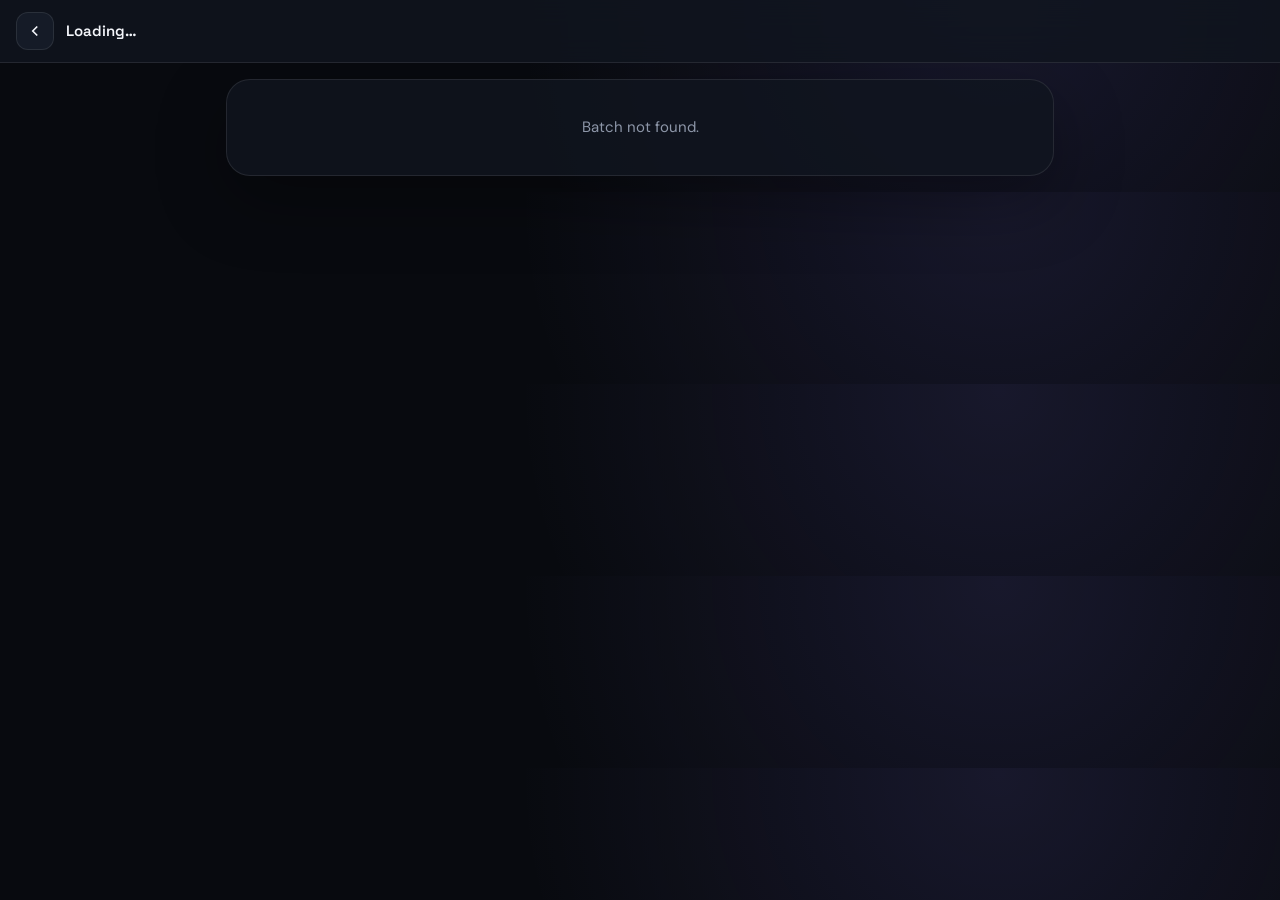
<file: nt/batch.html>
<!doctype html>
<html lang="en">
<head>
<meta charset="utf-8">
<meta name="viewport" content="width=device-width, initial-scale=1, maximum-scale=1, user-scalable=no">
<meta name="referrer" content="no-referrer">
<meta name="theme-color" content="#090b10">
<title>Batch — CODEX STUDYS</title>
<link rel="icon" href="assets/nt-icon-192.png">
<link rel="manifest" href="manifest.json">
<link rel="apple-touch-icon" href="assets/nt-icon-192.png">
<link rel="preconnect" href="https://fonts.googleapis.com">
<link rel="preconnect" href="https://fonts.gstatic.com" crossorigin>
<link href="https://fonts.googleapis.com/css2?family=DM+Sans:wght@400;500;600;700&family=Space+Grotesk:wght@400;500;600;700&display=swap" rel="stylesheet">
<script>(function(){var t=localStorage.getItem("codex-studys-theme");if(t&&t!=="system")document.documentElement.setAttribute("data-theme",t);})();</script>
<style>
    :root {
      --bg: #080a0f;
      --bg-raised: #0d1017;
      --panel: rgba(17, 21, 31, .82);
      --panel-solid: #11151f;
      --panel-soft: #151b27;
      --line: rgba(255, 255, 255, .09);
      --line-strong: rgba(255, 255, 255, .16);
      --text: #f4f6fb;
      --muted: #8d96a8;
      --muted-bright: #b4bdcd;
      --brand: #8b7cff;
      --brand-bright: #a69cff;
      --mint: #55ddbb;
      --orange: #ffb36b;
      --danger: #ff7585;
      --shadow: 0 24px 70px rgba(0, 0, 0, .32);
      --radius-lg: 24px;
      --radius-md: 16px;
      --radius-sm: 11px;
      --max: 1240px;
    }

    html[data-theme="light"] {
      --bg: #f4f5f9; --bg-raised: #ffffff; --panel: rgba(255,255,255,.86); --panel-solid: #ffffff; --panel-soft: #eef0f6;
      --line: rgba(20,22,35,.1); --line-strong: rgba(20,22,35,.18); --text: #14161f; --muted: #5b6072; --muted-bright: #383c4a;
      --brand: #6c5ce7; --brand-bright: #5b46e0; --mint: #12b899; --orange: #d9832a; --danger: #e0344f;
      --shadow: 0 24px 70px rgba(30,30,60,.14);
    }
    html[data-theme="sandalwood"] {
      --bg: #1c130c; --bg-raised: #241a10; --panel: rgba(43,31,20,.82); --panel-solid: #2b1f14; --panel-soft: #332417;
      --line: rgba(255,225,190,.1); --line-strong: rgba(255,225,190,.18); --text: #f6ead9; --muted: #b89a7c; --muted-bright: #d9c1a3;
      --brand: #cd8a4a; --brand-bright: #e6a75f; --mint: #b58a4f; --orange: #ff9d4d; --danger: #ff7c6b;
    }
    html[data-theme="forest-emerald"] {
      --bg: #06140f; --bg-raised: #0a1c15; --panel: rgba(12,32,24,.82); --panel-solid: #0e2318; --panel-soft: #122a1d;
      --line: rgba(180,255,220,.09); --line-strong: rgba(180,255,220,.17); --text: #eafff3; --muted: #83b39c; --muted-bright: #aed7c1;
      --brand: #2fbf7a; --brand-bright: #3fdd91; --mint: #55ddbb; --orange: #ffb36b; --danger: #ff7585;
    }
    html[data-theme="ocean-deep"] {
      --bg: #050e17; --bg-raised: #081521; --panel: rgba(11,26,40,.82); --panel-solid: #0c1e2e; --panel-soft: #102636;
      --line: rgba(170,225,255,.09); --line-strong: rgba(170,225,255,.17); --text: #eaf6ff; --muted: #7ea3bd; --muted-bright: #a9cbe0;
      --brand: #2196e0; --brand-bright: #4db4ff; --mint: #2fd3c7; --orange: #ffb36b; --danger: #ff7585;
    }
    html[data-theme="sakura-blossom"] {
      --bg: #fff3f6; --bg-raised: #ffffff; --panel: rgba(255,255,255,.88); --panel-solid: #ffffff; --panel-soft: #ffe4ec;
      --line: rgba(180,40,80,.1); --line-strong: rgba(180,40,80,.18); --text: #3c1420; --muted: #a26478; --muted-bright: #7a3a4c;
      --brand: #ec6f96; --brand-bright: #e14f7e; --mint: #16b39a; --orange: #e08a3c; --danger: #d9314f;
    }
    html[data-theme="dracula-midnight"] {
      --bg: #14121f; --bg-raised: #1b1830; --panel: rgba(38,33,64,.82); --panel-solid: #241f3d; --panel-soft: #2b2549;
      --line: rgba(220,200,255,.09); --line-strong: rgba(220,200,255,.17); --text: #f3ecff; --muted: #a08fc9; --muted-bright: #c6b7ea;
      --brand: #bd93f9; --brand-bright: #d6acff; --mint: #50fa7b; --orange: #ffb86c; --danger: #ff5555;
    }
    html[data-theme="lavender-mist"] {
      --bg: #f5f2fc; --bg-raised: #ffffff; --panel: rgba(255,255,255,.88); --panel-solid: #ffffff; --panel-soft: #ece5fb;
      --line: rgba(80,50,140,.1); --line-strong: rgba(80,50,140,.18); --text: #2c2140; --muted: #7a6a9c; --muted-bright: #4d3d70;
      --brand: #9b7be0; --brand-bright: #855fdb; --mint: #16b39a; --orange: #d9832a; --danger: #d9314f;
    }
    html[data-theme="cyberpunk-neon"] {
      --bg: #05020a; --bg-raised: #0a0512; --panel: rgba(20,8,32,.85); --panel-solid: #150a22; --panel-soft: #1c0e2c;
      --line: rgba(255,60,220,.16); --line-strong: rgba(255,60,220,.3); --text: #f2e9ff; --muted: #b48ad9; --muted-bright: #e2b8ff;
      --brand: #ff2ec4; --brand-bright: #ff5be0; --mint: #2af5ff; --orange: #ffb36b; --danger: #ff3860;
    }
* { box-sizing: border-box; }
body { margin:0; min-width:320px; background: radial-gradient(circle at 78% 3%, rgba(139,124,255,.12), transparent 30rem), var(--bg); color:var(--text); font:15px/1.55 "DM Sans", sans-serif; -webkit-font-smoothing:antialiased; }
h1,h2,h3 { font-family:"Space Grotesk","DM Sans",sans-serif; margin:0; }
button { font:inherit; color:inherit; cursor:pointer; }
.topbar { position:sticky; top:0; z-index:20; display:flex; align-items:center; gap:12px; padding:12px 16px; background:var(--panel); backdrop-filter:blur(16px); border-bottom:1px solid var(--line); }
.icon-btn { width:38px; height:38px; display:grid; place-items:center; border-radius:12px; border:1px solid var(--line); background:var(--panel-soft); }
.icon-btn svg { width:18px; height:18px; }
.topbar h2 { font-size:15px; font-weight:600; white-space:nowrap; overflow:hidden; text-overflow:ellipsis; }
.wrap { max-width:860px; margin:0 auto; padding:16px; }
.hero { border:1px solid var(--line); border-radius:var(--radius-lg); overflow:hidden; background:var(--panel); box-shadow:var(--shadow); }
.hero img { width:100%; aspect-ratio:16/9; object-fit:cover; display:block; background:var(--panel-soft); }
.hero-body { padding:16px; }
.hero-body h1 { font-size:20px; line-height:1.3; }
.hero-body p { margin:6px 0 0; color:var(--muted-bright); font-size:13px; }
.chips { display:flex; flex-wrap:wrap; gap:6px; margin-top:12px; }
.chip { padding:3px 10px; border-radius:999px; border:1px solid var(--line); color:var(--muted-bright); background:rgba(255,255,255,.03); font-size:11px; font-weight:700; }
.chip-accent { color:var(--brand-bright); border-color:rgba(139,124,255,.35); background:rgba(139,124,255,.1); }
.chip-live { color:var(--danger); border-color:rgba(255,117,133,.4); background:rgba(255,117,133,.1); }
.tabs { display:flex; gap:8px; margin:16px 0 12px; }
.tab { flex:1; padding:10px 12px; border-radius:var(--radius-sm); border:1px solid var(--line); background:var(--panel); color:var(--muted-bright); font-weight:700; font-size:13px; }
.tab.active { color:#fff; border-color:transparent; background:linear-gradient(135deg,#9487ff,#6c5bed); box-shadow:0 10px 24px rgba(109,91,237,.24); }
.panel { display:none; } .panel.active { display:block; }
.row { display:flex; align-items:center; gap:12px; padding:14px; margin-bottom:10px; border:1px solid var(--line); border-radius:var(--radius-md); background:var(--panel); cursor:pointer; transition:transform .2s, border-color .2s; }
.row:hover { transform:translateY(-2px); border-color:rgba(166,156,255,.42); }
.row-ico { width:38px; height:38px; flex:none; display:grid; place-items:center; border-radius:11px; background:rgba(139,124,255,.12); color:var(--brand-bright); }
.row-ico svg { width:18px; height:18px; }
.row-info { flex:1; min-width:0; }
.row-title { font-weight:700; font-size:14px; line-height:1.35; }
.row-sub { color:var(--muted); font-size:12px; margin-top:2px; }
.row-arrow { color:var(--muted); }
.btn { display:inline-flex; align-items:center; justify-content:center; gap:6px; padding:9px 14px; border-radius:12px; border:1px solid transparent; font-weight:700; font-size:13px; color:#fff; background:linear-gradient(135deg,#9487ff,#6c5bed); }
.btn-ghost { color:var(--text); background:var(--panel-soft); border-color:var(--line); }
.btn[disabled] { opacity:.5; cursor:not-allowed; }
.back-row { margin-bottom:12px; }
.sec-title { font-weight:700; font-size:15px; margin:0 0 12px; }
.class-card { border:1px solid var(--line); border-radius:var(--radius-md); background:var(--panel); margin-bottom:10px; padding:14px; }
.class-actions { display:flex; flex-wrap:wrap; gap:8px; margin-top:12px; }
.empty, .error { text-align:center; padding:36px 16px; color:var(--muted); }
.loader { width:30px; height:30px; margin:36px auto; border-radius:50%; border:3px solid var(--line-strong); border-top-color:var(--brand-bright); animation:spin .8s linear infinite; }
@keyframes spin { to { transform:rotate(360deg); } }
.about ul { margin:0 0 16px; padding-left:20px; color:var(--muted-bright); font-size:14px; }
.about li { margin-bottom:6px; }

.icon-btn { color:var(--text); text-decoration:none; }
.crumb { color:var(--muted); font-size:12px; margin:0 0 10px; }
.tag { display:inline-block; margin-left:6px; padding:1px 8px; border-radius:999px; font-size:10px; font-weight:700; color:var(--mint); border:1px solid rgba(85,221,187,.35); background:rgba(85,221,187,.08); vertical-align:middle; }
html.pv-lock, html.pv-lock body { overflow:hidden; }
#player { position:fixed; inset:0; z-index:100; display:none; background:#06070b; overflow-y:auto; -webkit-overflow-scrolling:touch; }
#player.open { display:block; }
#player .pv-wrap { width:100%; max-width:1100px; margin:0 auto; }
#pvStage { position:relative; width:100%; background:#000; padding-top:env(safe-area-inset-top,0px); user-select:none; -webkit-user-select:none; }
#playerBody { position:relative; width:100%; aspect-ratio:16/9; background:#000; }
#playerBody video, #playerBody iframe { position:absolute; inset:0; width:100%; height:100%; border:0; background:#000; object-fit:contain; }
.pv-back { position:absolute; z-index:6; top:calc(10px + env(safe-area-inset-top,0px)); left:10px; display:inline-flex; align-items:center; gap:8px; padding:9px 16px; border:0; border-radius:14px; background:rgba(26,26,29,.92); color:#fff; font:600 15px/1 "DM Sans",system-ui,sans-serif; cursor:pointer; transition:opacity .25s; }
.pv-back svg { width:18px; height:18px; }
#pvStage:not(.ui):not(.paused) .pv-back { opacity:0; pointer-events:none; }
.pv-spin { position:absolute; z-index:4; left:50%; top:50%; width:44px; height:44px; margin:-22px 0 0 -22px; border-radius:50%; border:3px solid rgba(255,255,255,.25); border-top-color:#3b82f6; animation:spin .8s linear infinite; display:none; pointer-events:none; }
#pvStage.buffering .pv-spin { display:block; }
.pv-skip { position:absolute; z-index:4; top:50%; margin-top:-24px; padding:10px 16px; border-radius:999px; background:rgba(0,0,0,.55); color:#fff; font-weight:700; font-size:14px; opacity:0; pointer-events:none; transition:opacity .2s; }
.pv-skip.l { left:12%; } .pv-skip.r { right:12%; } .pv-skip.show { opacity:1; }
.pv-controls { position:absolute; z-index:5; left:0; right:0; bottom:0; padding:28px 14px 10px; background:linear-gradient(to top,rgba(0,0,0,.85),rgba(0,0,0,0)); transition:opacity .25s; }
#pvStage:not(.ui):not(.paused) .pv-controls { opacity:0; pointer-events:none; }
.pv-seek { display:flex; align-items:center; gap:12px; color:#e8ecf5; font:600 12px/1 "Space Grotesk","DM Sans",monospace; font-variant-numeric:tabular-nums; }
.pv-seek span { min-width:38px; }
.pv-seek span:last-child { text-align:right; }
#pvSeek { --p:0%; flex:1; min-width:0; height:26px; margin:0; background:transparent; -webkit-appearance:none; appearance:none; cursor:pointer; touch-action:none; }
#pvSeek:focus { outline:none; }
#pvSeek::-webkit-slider-runnable-track { height:4px; border-radius:4px; background:linear-gradient(to right,#3b82f6 var(--p),#4a4d55 var(--p)); }
#pvSeek::-moz-range-track { height:4px; border-radius:4px; background:linear-gradient(to right,#3b82f6 var(--p),#4a4d55 var(--p)); }
#pvSeek::-webkit-slider-thumb { -webkit-appearance:none; width:18px; height:18px; margin-top:-7px; border-radius:50%; background:#3b82f6; border:0; box-shadow:0 0 0 4px rgba(59,130,246,.25); }
#pvSeek::-moz-range-thumb { width:18px; height:18px; border-radius:50%; background:#3b82f6; border:0; box-shadow:0 0 0 4px rgba(59,130,246,.25); }
.pv-btns { display:flex; align-items:center; justify-content:space-between; margin-top:4px; }
.pv-btns .grp { display:flex; align-items:center; gap:6px; }
.pv-ic { width:44px; height:44px; display:grid; place-items:center; border:0; border-radius:12px; background:transparent; color:#fff; cursor:pointer; }
.pv-ic:active { background:rgba(255,255,255,.12); }
.pv-ic svg { width:24px; height:24px; }
.pv-menu { position:absolute; z-index:7; right:10px; bottom:calc(64px + 4px); width:min(280px,calc(100% - 20px)); max-height:70%; overflow:auto; padding:12px; border-radius:16px; background:rgba(16,18,24,.97); border:1px solid rgba(255,255,255,.1); box-shadow:0 18px 50px rgba(0,0,0,.6); display:none; }
.pv-menu.open { display:block; }
.pv-menu h4 { margin:0 0 8px; font-size:11px; letter-spacing:.08em; text-transform:uppercase; color:#8d96a8; }
.pv-menu .chips { display:flex; flex-wrap:wrap; gap:6px; margin-bottom:12px; }
.pv-menu .chips:last-child { margin-bottom:0; }
.pv-menu .c { padding:7px 12px; border-radius:999px; border:1px solid rgba(255,255,255,.14); background:transparent; color:#dfe5f2; font-weight:600; font-size:13px; cursor:pointer; }
.pv-menu .c.on { background:#3b82f6; border-color:#3b82f6; color:#fff; }
.pv-info { padding:26px 18px 40px; }
.pv-info h1 { margin:0 0 16px; font:600 clamp(20px,5.4vw,28px)/1.3 "DM Sans",system-ui,sans-serif; color:#f4f6fb; word-break:break-word; }
.pv-badge { display:inline-block; padding:9px 18px; border-radius:12px; border:1px solid #1d3a6b; background:#0c1a33; color:#4c8dff; font:700 13px/1 "DM Sans",system-ui,sans-serif; letter-spacing:.06em; text-transform:uppercase; }
.pv-err { position:absolute; inset:0; z-index:3; display:grid; place-items:center; padding:20px; text-align:center; color:#b4bdcd; font-size:14px; }
#player.yt .pv-controls, #player.yt .pv-menu, #player.yt .pv-skip, #player.yt .pv-spin { display:none; }
#player.yt #pvStage { padding-top:calc(56px + env(safe-area-inset-top,0px)); }
#player.yt .pv-back { opacity:1 !important; pointer-events:auto !important; }
#pvStage.fs { position:fixed; inset:0; z-index:200; width:100%; height:100%; padding-top:0; display:flex; align-items:center; justify-content:center; }
#pvStage.fs #playerBody { width:100%; height:100%; aspect-ratio:auto; }
#pvStage.fs .pv-controls { padding-bottom:calc(12px + env(safe-area-inset-bottom,0px)); }
#pvStage.fs.ui-off { cursor:none; }
</style>
</head>
<body>
<header class="topbar">
  <a class="icon-btn" href="index.html" aria-label="Back to batches"><svg viewBox="0 0 24 24" fill="none" stroke="currentColor" stroke-width="2.2"><path d="m15 18-6-6 6-6"/></svg></a>
  <h2 id="topTitle">Loading…</h2>
</header>
<main class="wrap">
  <section class="hero" id="hero"><div class="loader"></div></section>
  <div class="tabs" id="tabs" style="display:none">
    <button class="tab active" data-tab="lectures">Lectures</button>
    <button class="tab" data-tab="notes">Notes</button>
    <button class="tab" data-tab="about">About</button>
  </div>
  <section class="panel active" id="tab-lectures"></section>
  <section class="panel" id="tab-notes"></section>
  <section class="panel about" id="tab-about"></section>
</main>
<div id="player" role="dialog" aria-modal="true"><div class="pv-wrap">
  <div id="pvStage">
    <div id="playerBody"></div>
    <button class="pv-back" id="playerClose" type="button"><svg viewBox="0 0 24 24" fill="none" stroke="currentColor" stroke-width="2.4" stroke-linecap="round" stroke-linejoin="round"><line x1="19" y1="12" x2="5" y2="12"/><polyline points="12 19 5 12 12 5"/></svg>Back</button>
    <div class="pv-spin"></div>
    <div class="pv-skip l" id="pvSkipL">« 10s</div><div class="pv-skip r" id="pvSkipR">10s »</div>
    <div class="pv-menu" id="pvMenu"></div>
    <div class="pv-controls">
      <div class="pv-seek"><span id="pvCur">00:00</span><input id="pvSeek" type="range" min="0" max="1000" value="0" step="1" aria-label="Seek"><span id="pvDur">00:00</span></div>
      <div class="pv-btns">
        <div class="grp"><button class="pv-ic" id="pvPlay" type="button" aria-label="Play/Pause"><svg viewBox="0 0 24 24" fill="currentColor"><rect x="5" y="3" width="5" height="18" rx="1"/><rect x="14" y="3" width="5" height="18" rx="1"/></svg></button></div>
        <div class="grp"><button class="pv-ic" id="pvGear" type="button" aria-label="Settings"><svg viewBox="0 0 24 24" fill="none" stroke="currentColor" stroke-width="2" stroke-linecap="round" stroke-linejoin="round"><circle cx="12" cy="12" r="3"/><path d="M19.4 15a1.65 1.65 0 0 0 .33 1.82l.06.06a2 2 0 0 1 0 2.83 2 2 0 0 1-2.83 0l-.06-.06a1.65 1.65 0 0 0-1.82-.33 1.65 1.65 0 0 0-1 1.51V21a2 2 0 0 1-2 2 2 2 0 0 1-2-2v-.09A1.65 1.65 0 0 0 9 19.4a1.65 1.65 0 0 0-1.82.33l-.06.06a2 2 0 0 1-2.83 0 2 2 0 0 1 0-2.83l.06-.06a1.65 1.65 0 0 0 .33-1.82 1.65 1.65 0 0 0-1.51-1H3a2 2 0 0 1-2-2 2 2 0 0 1 2-2h.09A1.65 1.65 0 0 0 4.6 9a1.65 1.65 0 0 0-.33-1.82l-.06-.06a2 2 0 0 1 0-2.83 2 2 0 0 1 2.83 0l.06.06a1.65 1.65 0 0 0 1.82.33H9a1.65 1.65 0 0 0 1-1.51V3a2 2 0 0 1 2-2 2 2 0 0 1 2 2v.09a1.65 1.65 0 0 0 1 1.51 1.65 1.65 0 0 0 1.82-.33l.06-.06a2 2 0 0 1 2.83 0 2 2 0 0 1 0 2.83l-.06.06a1.65 1.65 0 0 0-.33 1.82V9a1.65 1.65 0 0 0 1.51 1H21a2 2 0 0 1 2 2 2 2 0 0 1-2 2h-.09a1.65 1.65 0 0 0-1.51 1z"/></svg></button><button class="pv-ic" id="pvFs" type="button" aria-label="Fullscreen"><svg viewBox="0 0 24 24" fill="none" stroke="currentColor" stroke-width="2.2" stroke-linecap="round" stroke-linejoin="round"><path d="M8 3H5a2 2 0 0 0-2 2v3m18 0V5a2 2 0 0 0-2-2h-3m0 18h3a2 2 0 0 0 2-2v-3M3 16v3a2 2 0 0 0 2 2h3"/></svg></button></div>
      </div>
    </div>
  </div>
  <div class="pv-info"><h1 id="playerTitle"></h1><span class="pv-badge">Premium Stream</span></div>
</div></div>

<script>
const $ = (s) => document.querySelector(s);
const esc = (v = "") => String(v).replace(/[&<>"']/g, (c) => ({ "&": "&amp;", "<": "&lt;", ">": "&gt;", '"': "&quot;", "'": "&#039;" }[c]));
const decode = (v = "") => String(v).replace(/&quot;/g, '"').replace(/&amp;/g, "&").replace(/&ndash;/g, "–").replace(/&#039;/g, "'");
const ICON_VIDEO = '<svg viewBox="0 0 24 24" fill="none" stroke="currentColor" stroke-width="2"><polygon points="23 7 16 12 23 17 23 7"/><rect x="1" y="5" width="15" height="14" rx="2"/></svg>';
const ICON_FILE = '<svg viewBox="0 0 24 24" fill="none" stroke="currentColor" stroke-width="2"><path d="M14 2H6a2 2 0 0 0-2 2v16a2 2 0 0 0 2 2h12a2 2 0 0 0 2-2V8z"/><polyline points="14 2 14 8 20 8"/></svg>';
const ARROW = '<svg class="row-arrow" width="16" height="16" viewBox="0 0 24 24" fill="none" stroke="currentColor" stroke-width="2.4"><polyline points="9 18 15 12 9 6"/></svg>';

const batchId = new URLSearchParams(location.search).get("id");
let batch = null;
const nav = { lectures: { s: null, c: null }, notes: { s: null, c: null } };

/* Every file is classed by its link: video (hls / youtube) => Lectures, everything else => Notes */
function kindOf(item) {
  const url = item.stream_url || (item.download_links && item.download_links[0] && item.download_links[0].url) || "";
  if (!url) return { kind: "none", url: "" };
  if (!/^https?:/i.test(url)) return { kind: "video", url, yt: true };
  if (/\.m3u8/i.test(url)) return { kind: "video", url };
  return { kind: "note", url };
}
function collect(node, label, out) {
  (node.contents || []).forEach((c) => {
    if (c.type === "folder") collect(c, c.title, out);
    else { const k = kindOf(c); out.push({ title: c.title || "Untitled", label: label || "", duration: c.duration || 0, thumb: c.thumbnail || "", ...k }); }
  });
  return out;
}
function chapterItems(ch, kind) { return collect(ch, "", []).filter((x) => x.kind === kind); }
function counts(subject, kind) { return (subject.chapters || []).reduce((n, ch) => n + chapterItems(ch, kind).length, 0); }

async function init() {
  if (!batchId) { $("#hero").innerHTML = '<div class="error">Batch not found.</div>'; return; }
  try {
    const res = await fetch("batches.json");
    if (!res.ok) throw new Error("Request failed (" + res.status + ")");
    const data = await res.json();
    batch = (data.batches || []).find((b) => String(b._id) === String(batchId) || String(b.batch_id) === String(batchId));
    if (!batch) throw new Error("This batch is not available.");
    const name = decode(batch.name || "Batch");
    document.title = name + " — CODEX STUDYS";
    $("#topTitle").textContent = name;
    $("#hero").innerHTML = `
      <img src="${esc(batch.previewImage || "../img/codex-telegram.png")}" alt="" referrerpolicy="no-referrer" onerror="this.src='../img/codex-telegram.png'">
      <div class="hero-body">
        <h1>${esc(name)}</h1>
        ${batch.byName ? `<p>${esc(decode(batch.byName))}</p>` : ""}
        <div class="chips">
          <span class="chip chip-accent">Recorded</span>
          ${batch.language ? `<span class="chip">${esc(batch.language)}</span>` : ""}
          ${batch.exam ? `<span class="chip">${esc(batch.exam)}</span>` : ""}
          ${batch.endDate ? `<span class="chip">${esc(batch.endDate)}</span>` : ""}
        </div>
      </div>`;
    renderAbout();
    $("#tabs").style.display = "flex";
    render("lectures"); render("notes");
  } catch (e) {
    $("#hero").innerHTML = `<div class="error">Could not load this batch.<br><small>${esc(e.message)}</small></div>`;
  }
}

function renderAbout() {
  const subs = (batch.subjects || []).map((s) => `<li>${esc(s.subject_name)} — ${counts(s, "video")} lectures, ${counts(s, "note")} notes</li>`).join("");
  let h = `<h3 class="sec-title">About this batch</h3><ul>`;
  if (batch.startDate) h += `<li>Session: ${esc(batch.startDate)}</li>`;
  if (batch.endDate) h += `<li>${esc(batch.endDate)}</li>`;
  if (batch.language) h += `<li>Language: ${esc(batch.language)}</li>`;
  h += `</ul>`;
  if (subs) h += `<h3 class="sec-title">Subjects</h3><ul>${subs}</ul>`;
  $("#tab-about").innerHTML = h;
}

/* ---------- Lectures & Notes share the same drill-down: subject > chapter > items ---------- */
function render(tab) {
  const kind = tab === "lectures" ? "video" : "note";
  const icon = kind === "video" ? ICON_VIDEO : ICON_FILE;
  const unit = kind === "video" ? "lecture" : "file";
  const st = nav[tab], el = $("#tab-" + tab), subjects = batch.subjects || [];
  const back = (id) => `<div class="back-row"><button class="btn btn-ghost" id="${id}">← Back</button></div>`;
  const bind = (sel, fn) => el.querySelectorAll(sel).forEach((r) => r.addEventListener("click", () => fn(Number(r.dataset.i))));

  if (st.s === null) {
    const rows = subjects.map((s, i) => ({ s, i, n: counts(s, kind) })).filter((r) => r.n);
    el.innerHTML = rows.length ? rows.map((r) => `<div class="row" data-i="${r.i}"><div class="row-ico">${icon}</div><div class="row-info"><div class="row-title">${esc(r.s.subject_name)}</div><div class="row-sub">${r.n} ${unit}${r.n === 1 ? "" : "s"}</div></div>${ARROW}</div>`).join("")
      : `<div class="empty">Abhi ${kind === "video" ? "lectures" : "notes"} upload nahi hue.</div>`;
    bind(".row", (i) => { st.s = i; render(tab); window.scrollTo({ top: 0 }); });
    return;
  }
  const subject = subjects[st.s];
  if (st.c === null) {
    const rows = (subject.chapters || []).map((c, i) => ({ c, i, n: chapterItems(c, kind).length })).filter((r) => r.n);
    el.innerHTML = back("bk") + `<h3 class="sec-title">${esc(subject.subject_name)}</h3>` + (rows.length ? rows.map((r) => `<div class="row" data-i="${r.i}"><div class="row-ico">${icon}</div><div class="row-info"><div class="row-title">${esc(r.c.title)}</div><div class="row-sub">${r.n} ${unit}${r.n === 1 ? "" : "s"}</div></div>${ARROW}</div>`).join("") : `<div class="empty">Is subject me kuch nahi hai.</div>`);
    $("#bk").addEventListener("click", () => { st.s = null; render(tab); });
    bind(".row", (i) => { st.c = i; render(tab); window.scrollTo({ top: 0 }); });
    return;
  }
  const chapter = subject.chapters[st.c], items = chapterItems(chapter, kind);
  el.innerHTML = back("bk") + `<div class="crumb">${esc(subject.subject_name)}</div><h3 class="sec-title">${esc(chapter.title)}</h3>` +
    items.map((it, i) => {
      const tag = it.label && !/^(video|notes?)$/i.test(it.label) ? `<span class="tag">${esc(it.label)}</span>` : "";
      const acts = kind === "video"
        ? `<button class="btn" data-play="${i}">▶ Watch</button>`
        : `<button class="btn" data-open="${i}">View PDF</button><button class="btn btn-ghost" data-dl="${i}">⬇ Download</button>`;
      return `<div class="class-card"><div class="row-title">${esc(decode(it.title))}${tag}</div><div class="class-actions">${acts}</div></div>`;
    }).join("");
  $("#bk").addEventListener("click", () => { st.c = null; render(tab); });
  el.querySelectorAll("[data-play]").forEach((b) => b.addEventListener("click", () => play(items[Number(b.dataset.play)])));
  el.querySelectorAll("[data-open]").forEach((b) => b.addEventListener("click", () => window.open(items[Number(b.dataset.open)].url, "_blank", "noopener,noreferrer")));
  el.querySelectorAll("[data-dl]").forEach((b) => b.addEventListener("click", () => download(items[Number(b.dataset.dl)])));
}

/* ---------- Player (HLS + YouTube) : full-page style ---------- */
let hls = null, pvOpen = false, pvVideo = null, hideT = null, tapT = null, skipT = null, seeking = false, netTries = 0, curQ = -1, curSpeed = 1;
const ICON_PLAY_SVG = '<svg viewBox="0 0 24 24" fill="currentColor"><polygon points="6 3 20 12 6 21 6 3"/></svg>';
const ICON_PAUSE_SVG = '<svg viewBox="0 0 24 24" fill="currentColor"><rect x="5" y="3" width="5" height="18" rx="1"/><rect x="14" y="3" width="5" height="18" rx="1"/></svg>';
const SPEEDS = [0.5, 0.75, 1, 1.25, 1.5, 2];
const pad2 = (n) => String(n).padStart(2, "0");
const fmt = (s) => { s = Math.max(0, Math.floor(s || 0)); const h = Math.floor(s / 3600), m = Math.floor((s % 3600) / 60), c = s % 60; return h ? `${h}:${pad2(m)}:${pad2(c)}` : `${pad2(m)}:${pad2(c)}`; };
const fsEl = () => document.fullscreenElement || document.webkitFullscreenElement;
const stage = () => $("#pvStage");

function teardown() {
  pvOpen = false; clearTimeout(hideT); clearTimeout(tapT); clearTimeout(skipT); tapT = null;
  if (fsEl()) { try { (document.exitFullscreen || document.webkitExitFullscreen).call(document); } catch (e) {} }
  if (pvVideo) { try { pvVideo.pause(); pvVideo.removeAttribute("src"); pvVideo.load(); } catch (e) {} pvVideo = null; }
  if (hls) { try { hls.destroy(); } catch (e) {} hls = null; }
  $("#playerBody").innerHTML = "";
  $("#pvMenu").classList.remove("open");
  stage().className = "";
  $("#player").classList.remove("open", "yt");
  document.documentElement.classList.remove("pv-lock");
}
function closePlayer() {
  if (!pvOpen) return;
  if (history.state && history.state.pv) history.back(); else teardown();
}
window.addEventListener("popstate", () => { if (pvOpen) teardown(); });

function loadHls() {
  if (window.Hls) return Promise.resolve(window.Hls);
  return new Promise((ok, no) => { const s = document.createElement("script"); s.src = "https://cdnjs.cloudflare.com/ajax/libs/hls.js/1.5.13/hls.min.js"; s.onload = () => ok(window.Hls); s.onerror = no; document.head.appendChild(s); });
}
function showErr(msg) {
  if (!pvOpen) return;
  stage().classList.remove("buffering");
  if (!$("#pvStage .pv-err")) { const d = document.createElement("div"); d.className = "pv-err"; d.textContent = msg || "Video load nahi ho paaya."; $("#playerBody").appendChild(d); }
}
function setProgress() {
  const v = pvVideo; if (!v) return;
  const d = v.duration, ok = isFinite(d) && d > 0;
  $("#pvDur").textContent = ok ? fmt(d) : "00:00";
  if (seeking) return;
  const pct = ok ? (v.currentTime / d) * 100 : 0;
  $("#pvCur").textContent = fmt(v.currentTime);
  $("#pvSeek").value = ok ? Math.round((v.currentTime / d) * 1000) : 0;
  $("#pvSeek").style.setProperty("--p", pct + "%");
}
function showUi() {
  const st = stage(); st.classList.add("ui"); st.classList.remove("ui-off");
  clearTimeout(hideT);
  if (pvVideo && !pvVideo.paused && !$("#pvMenu").classList.contains("open")) hideT = setTimeout(() => { st.classList.remove("ui"); st.classList.add("ui-off"); }, 3200);
}
function togglePlay() { const v = pvVideo; if (!v) return; if (v.paused) v.play().catch(() => {}); else v.pause(); showUi(); }
function skip(sec) {
  const v = pvVideo; if (!v || !isFinite(v.duration)) return;
  v.currentTime = Math.min(v.duration, Math.max(0, v.currentTime + sec));
  const el = $(sec < 0 ? "#pvSkipL" : "#pvSkipR"); el.classList.add("show"); clearTimeout(skipT); skipT = setTimeout(() => el.classList.remove("show"), 500);
  showUi();
}
function renderMenu() {
  const m = $("#pvMenu");
  let h = `<h4>Speed</h4><div class="chips">${SPEEDS.map((x) => `<button class="c${x === curSpeed ? " on" : ""}" data-speed="${x}" type="button">${x === 1 ? "Normal" : x + "x"}</button>`).join("")}</div>`;
  if (hls && hls.levels && hls.levels.length > 1) {
    const lv = hls.levels.map((l, i) => ({ i, h: l.height || 0 })).sort((a, b) => b.h - a.h);
    h += `<h4>Quality</h4><div class="chips"><button class="c${curQ === -1 ? " on" : ""}" data-q="-1" type="button">Auto</button>${lv.map((l) => `<button class="c${curQ === l.i ? " on" : ""}" data-q="${l.i}" type="button">${l.h ? l.h + "p" : "Level " + (l.i + 1)}</button>`).join("")}</div>`;
  }
  m.innerHTML = h;
}
function bindVideo(v) {
  v.addEventListener("play", () => { $("#pvPlay").innerHTML = ICON_PAUSE_SVG; stage().classList.remove("paused"); showUi(); });
  v.addEventListener("pause", () => { $("#pvPlay").innerHTML = ICON_PLAY_SVG; stage().classList.add("paused"); showUi(); });
  v.addEventListener("timeupdate", setProgress);
  v.addEventListener("durationchange", setProgress);
  v.addEventListener("loadedmetadata", setProgress);
  v.addEventListener("waiting", () => stage().classList.add("buffering"));
  v.addEventListener("seeking", () => stage().classList.add("buffering"));
  ["playing", "canplay", "seeked"].forEach((ev) => v.addEventListener(ev, () => stage().classList.remove("buffering")));
  v.addEventListener("ended", () => { stage().classList.add("paused", "ui"); $("#pvPlay").innerHTML = ICON_PLAY_SVG; });
  v.addEventListener("error", () => { if (!hls) showErr(); });
}

function play(it) {
  if (pvOpen) teardown();
  pvOpen = true; netTries = 0; curQ = -1; curSpeed = 1; seeking = false;
  history.pushState({ pv: 1 }, "");
  $("#playerTitle").textContent = decode(it.title);
  const P = $("#player"); P.classList.add("open"); P.scrollTop = 0;
  document.documentElement.classList.add("pv-lock");
  const body = $("#playerBody"), st = stage();
  st.className = "ui";
  if (it.yt) { P.classList.add("yt"); body.innerHTML = `<iframe src="https://www.youtube.com/embed/${encodeURIComponent(it.url)}?rel=0&playsinline=1&autoplay=1&origin=${encodeURIComponent(location.origin)}" referrerpolicy="strict-origin-when-cross-origin" allow="autoplay; encrypted-media; picture-in-picture; fullscreen" allowfullscreen></iframe>`; return; }
  $("#pvSeek").value = 0; $("#pvSeek").style.setProperty("--p", "0%"); $("#pvCur").textContent = "00:00"; $("#pvDur").textContent = "00:00";
  $("#pvPlay").innerHTML = ICON_PAUSE_SVG;
  const v = document.createElement("video"); v.playsInline = true; v.setAttribute("playsinline", ""); v.setAttribute("webkit-playsinline", ""); v.preload = "auto";
  if (it.thumb) v.poster = it.thumb;
  body.appendChild(v); pvVideo = v; bindVideo(v); st.classList.add("buffering");
  const go = () => v.play().catch(() => { st.classList.add("paused", "ui"); st.classList.remove("buffering"); });
  const native = () => { if (v.canPlayType("application/vnd.apple.mpegurl")) { v.src = it.url; go(); renderMenu(); return true; } return false; };
  loadHls().then((Hls) => {
    if (!pvOpen || pvVideo !== v) return;
    if (!Hls || !Hls.isSupported()) { if (!native()) showErr(); return; }
    hls = new Hls({ enableWorker: true, maxBufferLength: 40, startLevel: -1 });
    hls.loadSource(it.url); hls.attachMedia(v);
    hls.on(Hls.Events.MANIFEST_PARSED, () => { renderMenu(); go(); });
    hls.on(Hls.Events.ERROR, (_, d) => {
      if (!d || !d.fatal) return;
      if (d.type === Hls.ErrorTypes.NETWORK_ERROR && netTries++ < 3) { hls.startLoad(); return; }
      if (d.type === Hls.ErrorTypes.MEDIA_ERROR && netTries++ < 3) { hls.recoverMediaError(); return; }
      showErr();
    });
  }).catch(() => { if (!native()) showErr(); });
  renderMenu(); showUi();
}

/* controls wiring (static elements, bound once) */
$("#playerClose").addEventListener("click", closePlayer);
$("#pvPlay").addEventListener("click", togglePlay);
$("#pvGear").addEventListener("click", () => { const m = $("#pvMenu"); renderMenu(); m.classList.toggle("open"); showUi(); });
$("#pvMenu").addEventListener("click", (e) => {
  const b = e.target.closest("button.c"); if (!b) return;
  if (b.dataset.speed) { curSpeed = Number(b.dataset.speed); if (pvVideo) pvVideo.playbackRate = curSpeed; }
  if (b.dataset.q !== undefined && hls) { curQ = Number(b.dataset.q); hls.currentLevel = curQ; }
  renderMenu();
});
const sk = $("#pvSeek");
sk.addEventListener("input", () => {
  seeking = true; const d = pvVideo && pvVideo.duration; if (!d || !isFinite(d)) return;
  $("#pvCur").textContent = fmt((sk.value / 1000) * d); sk.style.setProperty("--p", sk.value / 10 + "%"); showUi();
});
sk.addEventListener("change", () => { const d = pvVideo && pvVideo.duration; if (pvVideo && d && isFinite(d)) pvVideo.currentTime = (sk.value / 1000) * d; seeking = false; showUi(); });
$("#playerBody").addEventListener("click", (e) => {
  if (!pvVideo || e.target.closest(".pv-err")) return;
  const m = $("#pvMenu"); if (m.classList.contains("open")) { m.classList.remove("open"); showUi(); return; }
  const r = e.currentTarget.getBoundingClientRect(), x = (e.clientX - r.left) / r.width;
  if (tapT) { clearTimeout(tapT); tapT = null; if (x < 0.4) skip(-10); else if (x > 0.6) skip(10); else togglePlay(); return; }
  tapT = setTimeout(() => { tapT = null; if (!stage().classList.contains("ui")) showUi(); else togglePlay(); }, 260);
});
stage().addEventListener("pointermove", (e) => { if (e.pointerType === "mouse") showUi(); });
function toggleFs() {
  const st = stage();
  if (fsEl()) { (document.exitFullscreen || document.webkitExitFullscreen).call(document); return; }
  const req = st.requestFullscreen || st.webkitRequestFullscreen;
  if (req) { try { const r = req.call(st); if (r && r.then) r.catch(() => {}); } catch (e) {} }
  else if (pvVideo && pvVideo.webkitEnterFullscreen) pvVideo.webkitEnterFullscreen();
}
$("#pvFs").addEventListener("click", toggleFs);
function onFs() {
  const on = !!fsEl(); stage().classList.toggle("fs", on);
  try { if (on) screen.orientation && screen.orientation.lock && screen.orientation.lock("landscape").catch(() => {}); else screen.orientation && screen.orientation.unlock && screen.orientation.unlock(); } catch (e) {}
  showUi();
}
document.addEventListener("fullscreenchange", onFs); document.addEventListener("webkitfullscreenchange", onFs);
document.addEventListener("keydown", (e) => {
  if (!pvOpen) return;
  if (e.key === "Escape") { const m = $("#pvMenu"); if (m.classList.contains("open")) m.classList.remove("open"); else if (!fsEl()) closePlayer(); return; }
  if (!pvVideo) return;
  if (e.key === " " || e.key.toLowerCase() === "k") { e.preventDefault(); togglePlay(); }
  else if (e.key === "ArrowLeft") { e.preventDefault(); skip(-10); }
  else if (e.key === "ArrowRight") { e.preventDefault(); skip(10); }
  else if (e.key.toLowerCase() === "f") toggleFs();
  else if (e.key.toLowerCase() === "m") pvVideo.muted = !pvVideo.muted;
});

/* ---------- Download ---------- */
async function download(it) {
  const name = (decode(it.title).replace(/[\\/:*?"<>|]+/g, " ").trim() || "notes") + ".pdf";
  try {
    const res = await fetch(it.url, { referrerPolicy: "no-referrer" });
    if (!res.ok) throw new Error("bad");
    const a = document.createElement("a"); a.href = URL.createObjectURL(await res.blob()); a.download = name;
    document.body.appendChild(a); a.click(); a.remove(); setTimeout(() => URL.revokeObjectURL(a.href), 4000);
  } catch (e) { window.open(it.url, "_blank", "noopener,noreferrer"); }
}

document.querySelectorAll(".tab").forEach((tab) => tab.addEventListener("click", () => {
  document.querySelectorAll(".tab").forEach((x) => x.classList.toggle("active", x === tab));
  document.querySelectorAll(".panel").forEach((p) => p.classList.toggle("active", p.id === "tab-" + tab.dataset.tab));
}));
init();
</script>
</body>
</html>
</file>
